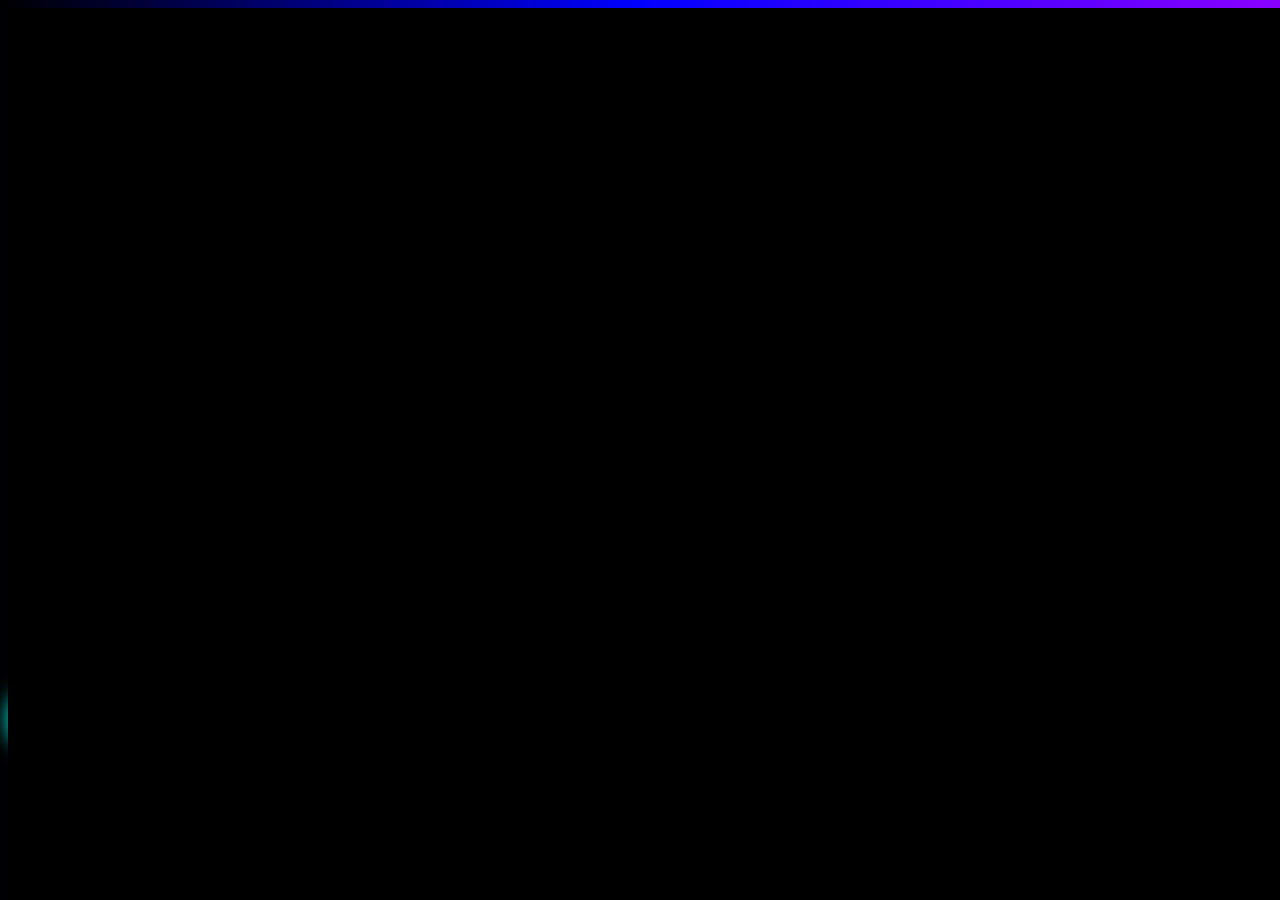
<file: história1.html>
<!DOCTYPE html>
<html lang="pt-br">
<head>
    <meta charset="UTF-8">
    <meta name="viewport" content="width=device-width, initial-scale=1.0">
    <title>Document</title>
    <link rel="stylesheet" href="styleh.css">
    <link rel="icon" href="menu.jpg">
</head>
<body>
    <div class="apar" id="apar"></div>
    <div class="baixo" id="baixo">
        <button class="eng" id="eng">
        </button>
    
    </div>  <button class="men" id="men"></button>

    <div class="more" id="more">
        <button type="button" class="butone" id="butone"></button>
    </div>
    <div class="pa" id="pa">
    <button class="lixeira" id="lixeira"></button>
    <p>Lixeira</p>
</div>
<div class="doc" id="doc">
    <button class="icon" id="icon"></button>
    <p>documentos</p>
</div>

   


    <script type="text/javascript" src="scripth.js"></script>
</body>
</html>
</file>
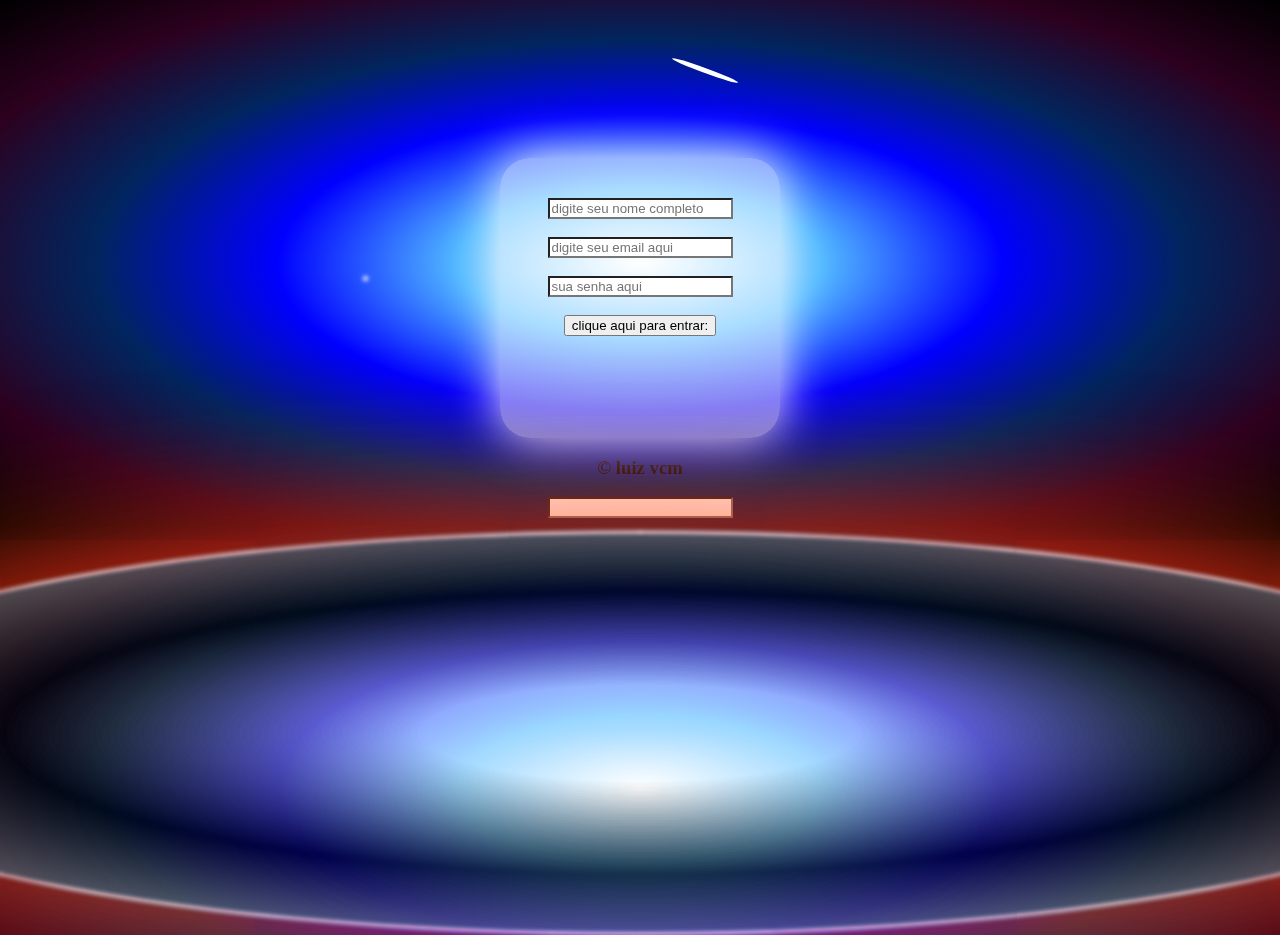
<file: teste1.html>
<!DOCTYPE html>
<html lang="pt-br">
<head>
    <meta charset="UTF-8">
    <meta name="viewport" content="width=device-width, initial-scale=1.0">
    <title>login</title>
    <link rel="stylesheet" href="style2.css">

</head>
<body>
    <div class="meteoro1">
        <div id="meteoro1"></div>
        <div id="meteoro2"></div>
        <div id="meteoro3"></div>
        <div id="meteoro4"></div>
        <div id="meteoro5"></div>
    </div>
    <div class="parte-baixo" id="parte-baixo"></div>
    <div class="down"></div>
    <div class="one" style="background-color:rgba(255, 255, 255, 0.505); width:200px; height:200px;"> 
        <input type="text" id="nome" name="nome" placeholder="digite seu nome completo">
        <br><br>
        <input type="email" id="email" name="email" placeholder="digite seu email aqui">
        <br><br>
        <input type="password" id="senha" name="senha" placeholder="sua senha aqui"><br><br>
        <button id="sla">clique aqui para entrar:</button>
       
    </div>
     <div id="regulamento" class="escondido" style="display:none; ">
        <div class="um">
       
            <h1>1. INTRODUÇÃO</h1>
            <p>Bem-vindo ao LV! Esses Termos de Serviço ("Termos de serviços") governam o uso do jogo e seus recursos.</p>
            
            <h1>2. DIREITOS AUTORAIS E PROPRIEDADE INTELECTUAL</h1>
            <p>O jogo e seus recursos são protegidos por direitos autorais e propriedade intelectual.</p>
            
            <h1>3. USO DO JOGO E SEUS RECURSOS</h1>
            <p>Você concorda em usar o jogo e seus recursos apenas para fins legais e de acordo com esses Termos.</p>
            
            <h1>4. RESPONSABILIDADE DO USUÁRIO</h1>
            <p>Você é responsável por suas ações no jogo e concorda em indenizar a LV por qualquer dano ou perda causada por suas ações.</p>
            
            <h1>5. PRIVACIDADE E SEGURANÇA</h1>
            <p>A LV se compromete a proteger sua privacidade e segurança.</p>
            
            <h1>6. DISPUTAS E RESOLUÇÃO DE CONFLITOS</h1>
            <p>Qualquer disputa ou conflito relacionado ao jogo será resolvido de acordo com as leis da [Jurisdição].</p>
            
            <h1>7. ALTERAÇÕES NOS TERMOS DE SERVIÇO</h1>
            <p>A LV reserva o direito de alterar esses Termos a qualquer momento.</p>
            
            <h1>8. LIMITAÇÃO DE RESPONSABILIDADE</h1>
            <p>A LV não será responsável por qualquer dano ou perda causada por uso indevido do jogo ou seus recursos.</p>
            
            <h1>9. INDEMNIZAÇÃO</h1>
            <p>Você concorda em indenizar a LV por qualquer dano ou perda causada por suas ações no jogo.</p>
            
            <h1>10. LEI APLICÁVEL</h1>
            <p>Esses Termos serão regidos e interpretados de acordo com as leis da [Jurisdição].</p>
            
            <h1>11. JURISDIÇÃO</h1>
            <p>Qualquer disputa ou conflito relacionado ao jogo será resolvido nos tribunais da [Jurisdição].</p>
            
            <h1>12. ACEITAÇÃO DOS TERMOS</h1>
            <p>Ao usar o jogo ou seus recursos, você concorda em estar sujeito a esses Termos.</p>
            
            <h1>14. VERSÃO</h1>

<p>Esses Termos são válidos a partir de [data de validade].</p>

<h1>15. ALTERAÇÕES</h1>

<p>A LV reserva o direito de alterar esses Termos a qualquer momento.</p>


        </div><br><div class="d">
       <a href="">Aceito os Termos de Serviço</a> <br>

<input type="checkbox" id="aceito" name="aceito" >
<label for="aceito">Aceito os Termos de Serviço.</label><br>

<button id="botao-aceito" style="border: 1px double white; border-radius:50px;">Aceito</button>
</div><br><br><br><br>
<div class="saida">
    <button type="button" placeholder="Clique aqui para prosseguir:" id="m">clique aqui para prosseguir:</button>
</div>

    </div>
    <div class="certeza" id="certeza">
        <h2>
            Tem certeza disso...???
        </h2>
        
        <button id="voltar" class="voltar" type="button" placeholder="Voltar" style="width: 200px; height:50px; background-color:transparent; color:red; border-radius: 30px; border:transparent;">voltar</button>
        <button onclick="window.location.href='teste2.html';" id="continuar" class="continuar" type="button" placeholder="Continuar" style="width: 200px; height:50px; background-color:transparent; color:red; border-radius: 30px; border:transparent;">Continuar</button>
    </div>
   
    <footer>
        <p><h3>&copy luiz vcm</h3></p>
    </footer>
    <input>
    <div class="star1" id="star"></div>
    <script type="text/javascript" src="script2.js"></script>

    
</body>
</html>
</file>
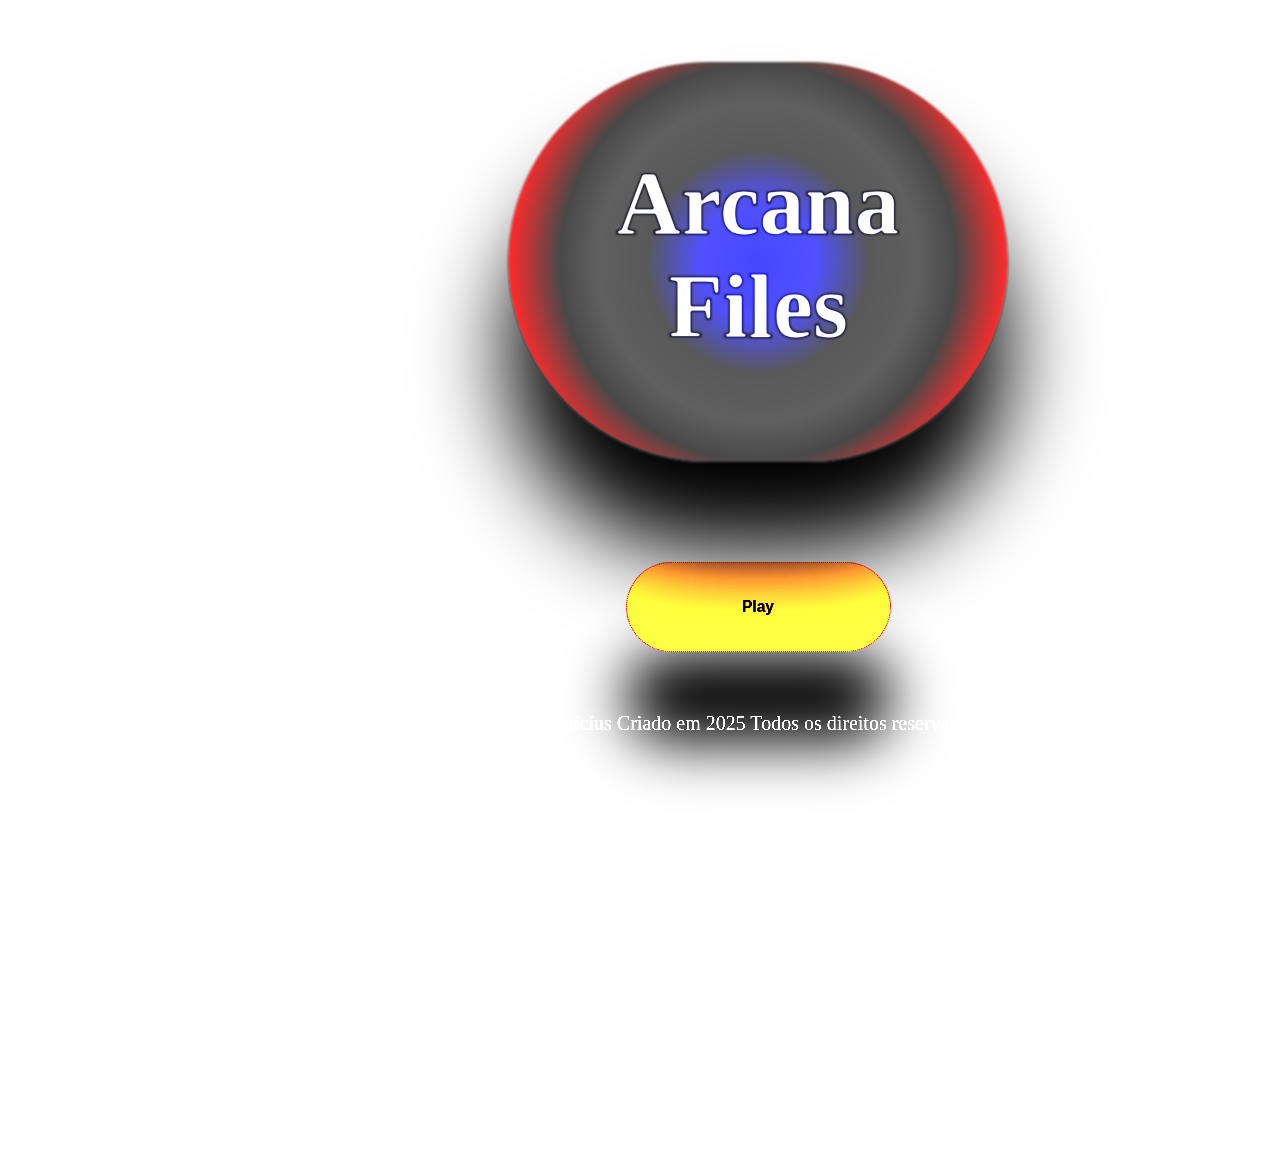
<file: teste2.html>
<!DOCTYPE html>
<html lang="en">
<head>
    <meta charset="UTF-8">
    <meta name="viewport" content="width=device-width, initial-scale=1.0">
    <title>Document</title>
    <link rel="stylesheet" href="style3.css">
    <link rel="preconnect" href="https://fonts.googleapis.com">
    <link rel="preconnect" href="https://fonts.gstatic.com" crossorigin>
    <link href="https://fonts.googleapis.com/css2?family=Bebas+Neue&family=Mountains+of+Christmas:wght@400;700&family=Rubik+Glitch&family=Rubik+Iso&display=swap" rel="stylesheet">
    
</head>
<body id="body"> <div class="w" id="w">
   <div id="titulo" class="titulo">
  
   
      
    <p>Arcana
        <br>
        Files
    </p><br>
   
   </div><div class="h" id="h">
    <button id="play" class="play" type="button" onclick="window.location.href='teste3.html';">
        <h3>Play</h3>
    </button><br>
    <div id="menu" class="menu">
        <button id="new-game" class="new-game">New game</button>
        <button id="continue" class="continue">Continue</button>
        <button id="setting" class="setting">Setting</button>
        <button id="cedits" class="credits">Credits</button>
    </div><br>
    <footer id="rodape" class="rodape">
        &copy; Luiz Vinícius      Criado em 2025  Todos os direitos reservados <audio controls play loop onended="reiniciarInvertido()" id="audio" autoplay> 
        <source src="audio 1.mp3" type="audio/mp3"> 
      </audio>
    </footer></div>
    
    
</div><div id="menu" class="menu">
        <button id="new-game" class="new-game">New game</button>
        <button id="continue" class="continue">Continue</button>
        <button id="setting" class="setting">Setting</button>
        <button id="cedits" class="credits">Credits</button>
    </div>

    <script type="text/javascript" src="script2.js"></script>
</body>
</html>
</file>
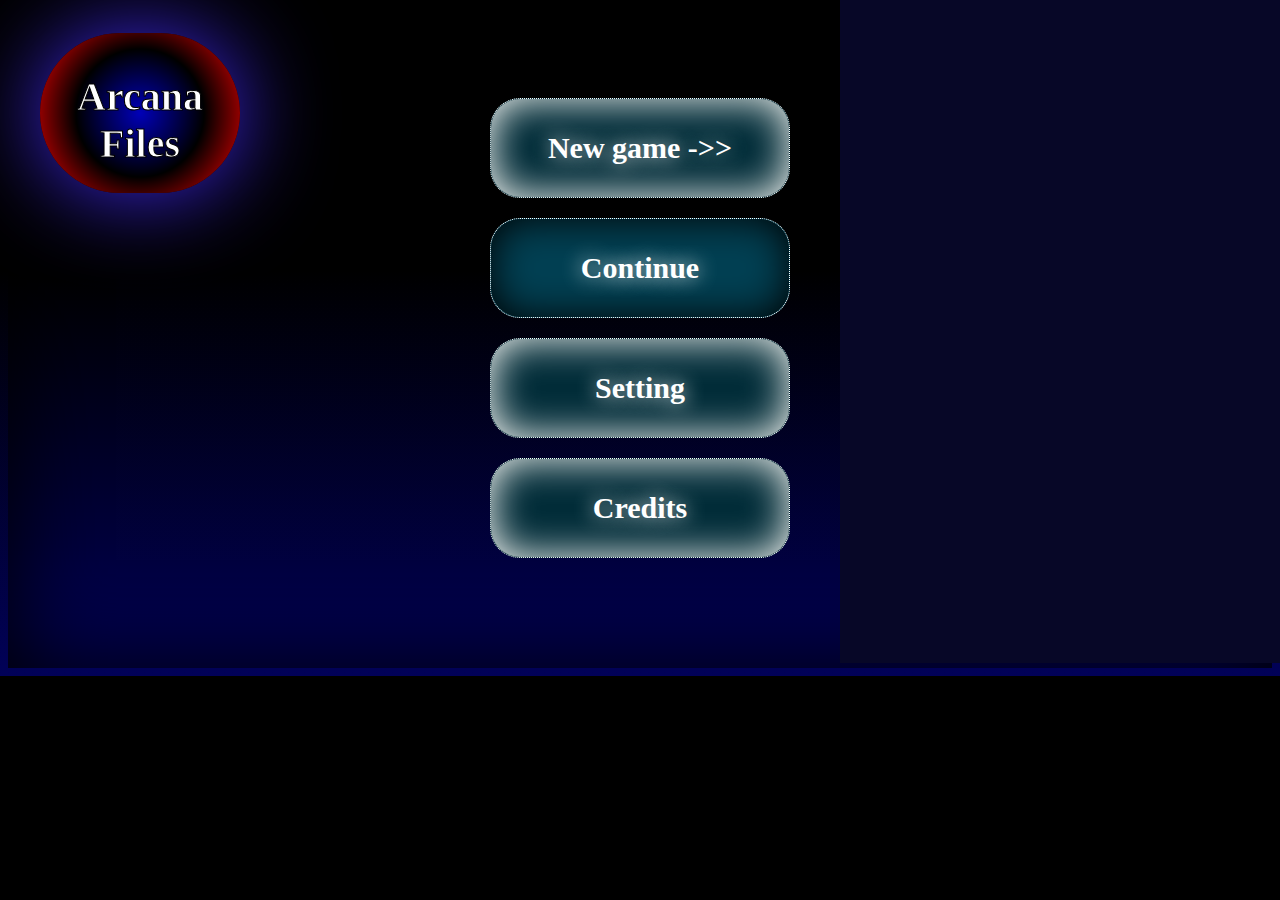
<file: teste3.html>
<!DOCTYPE html>
<html lang="en">
<head>
    <meta charset="UTF-8">
    <meta name="viewport" content="width=device-width, initial-scale=1.0">
    <title>Document</title>
    <link rel="stylesheet" href="style4.css">
</head>
<body>
    <div id="titulo" class="titulo">
  
   
      
        <p>Arcana
            <br>
            Files
        </p><br></div>
    <div id="menu" class="menu">
        <button id="newgame" class="new-game">New game  ->></button>
        <button id="continue" class="continue">Continue</button>
        <button id="setting" class="setting">Setting</button>
        <button id="credits" class="credits">Credits</button>
    </div>
    <div class="new" id="new">
        <button class="menu2" id="very">
            Very Easy
        </button>
        <button class="menu2" id="menu2">
Easy
        </button>
        <button class="menu2" id="menu2">
Medium
        </button>
        <button class="menu2" id="menu2">Hard</button>
    </div>
    
   
 <div class="esconder" id="esconder">
        
    </div>
    <div class="j" id="j">
        <img src="seta.jpg" alt=" imagem seta" class="seta">
        <span>_</span>
        <span>_</span>
        <span>_</span>
        <span>_</span>
        <div class="ls" id="ls">
        <button class="v" id="s">
            Version
        </button><button class="ç" id="s">
            Licenças

        </button><button class="r" id="s">
            Sobre

        </button><button class="q" id="s">
            Como jogar

        </button><button class="h" id="s">
            história explicada

        </button><button class="e" id="s">
            redes sociais:

        </button><button class="n" id="s">
            comentários

        </button><button class="m" id="s">
            mais projetos

        </button>
    </div>
    <div class="me" id="em">
        <span id="me"> MENU</span>
    </div>
    </div>
    
    <div class="gh" id="gh">
    <div class="y" id="y">
        <p><b>Certeza desta escolha?</b></p>
        <div class="bo" id="bo">
        <button class="nao" id="nao">
            Não, quero escolher novamente.
        </button>
        <button class="sim" id="sim">
            Sim, tenho certeza.
        </button>
       
      </div>
      
    </div> <h6 style="color:white; text-shadow: 0 0 10px white;">poderá mudar posteriormente</h6>
</div>
 <div class="vw" id="vw">
    <video controls class="bn">
        <source src="">
    </video>
    <button class="con" id="con" onclick="window.location.href='história1.html';">
        Prosseguir.
    </button>
 </div>
 <audio controls class="qwe" autoplay loop >
    <source src="vento.mp3" type="audio/mp3" >
 </audio>
 
     <script type="text/javascript" src="teste3.js"></script>

</body>
</html>
</file>
<file: styleh.css>
body{
    background:linear-gradient(130deg, black, blue, rgb(140, 0, 255));
   justify-content:center;
   align-items:center;
  
    box-shadow: inset 0 0 50px black;
    transition:  bot 2s infinite;
    overflow: hidden;
}
@keyframes bot {
   0%{
      background:linear-gradient(130deg, black, blue, rgb(140, 0, 255));
      transform: rotate(none);
   }
   100%{
      background:linear-gradient(130deg, black, blue, rgb(140, 0, 255));
      transform: rotate(270deg);
   }
   
}
.baixo{
    background: linear-gradient(120deg, white, rgb(185, 185, 185), white);
    width:1600px;
    height:60px;
    position:fixed;
    margin-top: 680px;
    border-radius:30px;
    border:1px solid black;
    z-index: 8;
    box-shadow: 0 0 20px rgb(0, 255, 238);
}
.eng{
    width:40px;
    height:40px;
    align-items:center;
    align-content:center;
    justify-content:center;
    text-align:center;
    background-image: url(set.jpg);
    background-size:40px;
    border:none;
    position:fixed;
    margin-left:1470px;
    margin-top:6px;
    
}
.men{
    width:40px;
    height:40px;
    background-image: url(menu2.jpg);
    background-size:40px;
    position:fixed;
    margin-top:687px;
    margin-bottom: 5px;
    margin-right:500px;
    box-shadow: inset 0 0 10px black;
    margin-left: 20px;
    z-index:9;
    
}
 .more{
    width:500px;
    height:670px;
    background-color:white;
    position:fixed;
    margin-bottom:20px;
    border-radius:30px;
    opacity:0;
    z-index: 8;
 }
 .lixeira{
    background-image:url(lixo.jpg);
    background-size:50px;
    width:55px;
    height:100px;
    background-repeat: no-repeat;
    filter: pixelate(30px);
   
    border-radius:10px;
 }
 .pa{
    display:flex;
    flex-direction:column;
    width:130px;
    height:120px;
    position:fixed;
    margin-bottom: 500px;
    margin-right:800px;
    align-items:center;
    align-content:center;
    text-align:center;
    justify-content:center;

 }
 p{
    color:white;
 }
 .pa:hover{
    background-color:rgba(0, 0, 255, 0.555);
    filter: hue-rotate(180deg);
 }

 .icon{
   background-image:url(https://upload.wikimedia.org/wikipedia/commons/thumb/4/4f/Document-open.svg/1024px-Document-open.svg.png);
   background-size:65px;
   width:70px;
   height:70px;
   background-repeat: no-repeat;
   filter:pixelate(30px);
   background-color:transparent;

   
 }
 button{
   background-color:transparent;
   border:none;
 }
 .doc{
   display:flex;
   flex-direction:column;
   position:fixed;
   margin-top:0px;
   margin-left:130px;
 }
 .apar{
   animation: ap 5s forwards;
   position:fixed;
   width:1600px;
   height:1300px;
   background-color:black;
   z-index: 29;
 }
 @keyframes ap {
   0%{
      opacity:1;
      display:block;
   }
   90%{
      opacity:0;
      display:block;
   }
   100%{
      opacity:0;
      display:none;
   }
 }

 .butone{
   background-image:url(https://upload.wikimedia.org/wikipedia/commons/thumb/1/1e/Emoji_u274c.svg/120px-Emoji_u274c.svg.png);
   background-size: 20px; ;
   background-repeat: no-repeat;
   width:20px;
   height:20px;
   margin-left:470px;
   margin-top:10px;
 }
 .butone:hover{
   background-color:rgba(0, 0, 255, 0.322);
 }
</file>
<file: style2.css>
body{
    background:radial-gradient( #fff, #52baff,blue ,rgb(1, 37, 94),rgb(44, 1, 31), #000000); /*impor propriedade de gradient(degradê) em um fundo. "to right = para direita"*/
    display:flex; /* display é a forma de como os itens vão se organizar (no caso serão flexíveis)*/
    flex-direction:column;/*direção desse display, no caso, todos os itens serão organizados em forma de "coluna"*/
    justify-content: center; /*justificativa do conteúdo para o centro*/
    align-items:center;/* alinhamento dos itens internos para o centro*/
    align-content:center;/*alinhamento dos conteúdos para o centro*/
    text-align:center;/*alinhamento de textos internos para o centro*/
    background-color:transparent;/*cor de fundo*/
    background-position:50% 50%;
    background-size:cover;
    overflow: hidden;
    filter:contrast(100%);
    border:1px white; /*borda do item (tamanho de 1 pixel branco) */
}
.down{
    padding:50px;/*preenchimento interno*/
    width:50px;/*largura do item*/
    height:50px;/*altura do item*/
   

}
.one{
    background-color:rgb(0, 235, 4);
    padding:40px;
    width:110px;
    height:90px;
    box-shadow: 0 0 50px  white ;
    filter:saturate(200%);
    transition:scale() 0.5s;/*transição, uma propriedade usada para definir um evento no CSS. No caso é uma escala que tem 0.5 segundos para que aconteça 100%*/
    border-radius:30px;

}
.one:hover{ /*sub-classe onde "hover" é a propriedade que usamos quando o cursos passa em cima do item, podendo animar, trocar cor, etc. mas só vale quando for em cima*/
    border: 2px solid white;
    box-shadow:inset 1px 1px 0 #fff, inset 2px 2px 0 #000; /*esse é uma propriedade usada para designar sombras. No caso é a sombra da caixa*/
}

 

.one:hover{
    animation: efeito 0.6s forwards, efeitp-reverso 0.6s forwards 0.6s;/*anteriormente, após definir o tempo que se completa 100% tal evento. aqui foi definido a propriedade de realizar uma animação dentro de 0.6 segundos, que foi nomeado com "efeito"*/
   /* box-shadow:0 0 30px rgba(0, 0, 0, 0.674);*/
    border-radius: 30px;/*essa é a propriedade de arredondamento da borda*/

}
@keyframes efeito { /*aqui pegamos o elemento da animação anterior "efeito"*/
    0%{ /*quando esse efeito não é ativado*/
        transform: scale(1);/*a escala inicial é igual a 1*/
        border-radius: 0;/*a borda arredondada não existe inicialmente*/
        background-color:#ffffff73;/*a cor de fundo inicial é essa*/
        box-shadow: 0 0 0;/*sem sombra inicial*/
    }
    100%{/*quando ativada...*/
        transform: scale(1.2);/* a escala final é de 1.2*/
        border-radius:50px;/*a borda arredondada final é de 50 pixel*/
        background-color:#ffffffb6;/*a cor de fundo muda para esta*/
        box-shadow: 0 0 35px rgba(0, 0, 0, 0.712);/*agora temos uma sombra na parte final*/
    }/*lembrando que tudo isso é realizado apenas dentro do tempo que foi definido anteriormente. No caso so vai completar 100% depois de 0.6 segundos*/
    
}


input{
    background-color:#ffffff;
}
p{
    text-shadow:yellow;
}
input:hover{
   /* animation: efeitos 0.6s forwards;*/
    cursor:pointer;
    background-image:linear-gradient(to left,#fff 50%, #59ffbd 60%, #61fff4 70%, #52c0ff 80%, #0099ff 90%);
    background-size:200% 100%;
    animation: animacao 1s forwards;
    color:#000;

}
@keyframes animacao{
    0%{
        background-position: 100% 0;
        transition: scale(1);
        box-shadow:0 0 0  rgba(0, 0, 0, 0.285);

    }
    100%{
        background-position: 0% 0;
        transition:scale(2);
        box-shadow:12px 10px 5px rgba(0, 0, 0, 0.285);
    }
} 
.escondido{
   width:700px;
   height:200px;
   background-color:#000000;
   color:white;
   padding:100px;
   position:fixed;
  
   border:none;
   border-radius: 20px;
   margin-top:100px;
   margin-bottom:100px;
   margin-left:330px;
   margin-right:330px;
   overflow: hidden;
   overflow-y:auto;
   
  
   box-shadow:0 0 80px black;
   text-align:left;

}
.escondido::-webkit-scrollbar{
    display:none;
}
.um{
    border-bottom:5px solid white;
    border-radius:5px;
    box-shadow:  0 2px  0 0 rgb(83, 78, 78);
    
}
.d{
   text-decoration: underline;;
}
.saida{
        text-align:center;
        align-items:center;
        justify-content:center;
        align-content:center;
}
#m{
   padding:30px;
    color:black;
    background-color:white;
    text-shadow:0 0 12px 15px white;
    text-align:center;
    border-radius:30px;
    border: 1px solid gold;
    overflow: hidden;
    overflow-x: auto;
    font-size:20px;

}
#m:hover{
    animation: desenho 0.5s forwards;
}
@keyframes desenho {
    0%{
        color:black;
        background-color:white;
        border:1px solid gold;
        text-shadow: 0 0 12px 15px white;
        box-shadow:none;
    }
    100%{
        color:rgb(107, 23, 23);
        background-color:black;
        border: 2px solid red;
        box-shadow:0 5px 12px 10px red;
        text-shadow: 0 0 12px 15px red;
    }
}



.certeza{
    position:fixed;
    margin-top:100px;
    margin-bottom:100px;
    margin-left:330px;
    margin-right:330px;
    display:none;
    border:2px double red;
    padding:40px;
    font-size:50px;
    color:white;
    background-color:black;
    flex-direction:column;
    text-align:center;
    align-items:center;
    justify-content:center;
    align-content:center;
    width:1300px;
    height:800px;
   

}
.botoes{
    display:flex;
    flex-direction:row;
}
#voltar:hover, #continuar:hover{
       box-shadow: 0 0 0 1px red;
       cursor:pointer;
}

.star1{
    width:5px;
    height:5px;
    border:none;
    border-radius:100%;
    box-shadow:0 0 60px white;
    position:fixed;
    margin: 60px 580px 30px 30px;
    background-color:white;
    animation: star1 3s infinite;
    filter: blur(2px);
}
@keyframes star1 {
    0%{
        opacity:0;
    }
    33%{
        opacity:0.8;
       
    
    }
    66%{
     opacity:0;
    }
    99%{
        opacity:0.8;
    }
}
.parte-baixo{
    width:1800px;
    height:400px;
    background:radial-gradient(rgba(255, 255, 255, 0.365), rgba(0, 0, 0, 0.705), rgba(128, 128, 128, 0.705));
    position:fixed;
    margin: 940px 0 0 0;
    z-index: 80;
    overflow:hidden;
    filter: blur(2px) brightness(200%) opacity(100%);
    background-position: 50% 50%;
    box-shadow:  0 0 160px rgb(255, 30, 0);
    border-radius: 100%;
    border:2px dotted white;
}
#meteoro1{
    background-color:white;
    width:70px;
    height:5px;
    position:fixed;
   
    margin:60px 400px 0 30px;
    transform: rotate(200deg);
    border-radius:90%;


}
</file>
<file: style3.css>
.uno{
margin-top:10px;
margin-left:10px;
width:330px;
height:200px;
background-color:black;
border:transparent;
border-radius:20px;
color:white;
}
body{
    background-image: url(https://giffiles.alphacoders.com/105/105408.gif);
    background-size: cover;
   background-repeat: no-repeat;
    background-position:center;
    text-align:center;
    align-items:center;
    align-content:center;
    justify-content:center;
    display:flex;
    flex-direction:column;
   filter:contrast(300%);
   overflow: hidden;
   width:900px;
   height:750px;
   
   

}
.titulo{
   
    align-items:center;
    justify-content:center;
    align-content:center;
    text-align:center;
    font-family: "Mountains of Christmas", serif;
  font-weight: 700;
  font-style: normal;
  
  margin-top:60px;
  color:white;
  background:radial-gradient(circle at center, rgba(0, 0, 255, 0.721), #0000009f, rgb(255, 0, 0));
 border:none;
 box-shadow:0 90px 90px rgb(0, 0, 0);
  width:500px;
  height:400px;
  
  margin-bottom:100px;
  border-radius:300px;
  -webkit-text-stroke: 1px #000;
  box-direction: underline;
  filter:blur(1px);
  
  
  


  
}
p{
    font-size:90px;
}

.play{
  width:265px;
  height:90px;
  text-align:center;
  align-items:center;
  justify-content:center;
  background-color:rgba(255, 191, 0, 0.737);
  border-radius:50px;
  
  box-shadow:0 90px 60px black;
  border: 1px dotted red;
}
.rodape{
  font-size:20px;
  margin-bottom:200px;
  color:white;
  text-align:center;
  width:1200px;
padding:30px;

}
.h{
  margin-bottom:200px;
  
}
.play:hover{
  animation: play 0.5s forwards;
}
@keyframes play {
  0%{
    width:265px;
  height:90px;
  text-align:center;
  align-items:center;
  justify-content:center;
  background-color:rgba(255, 191, 0, 0.737);
  border-radius:50px;
  
  box-shadow:0 90px 60px black;
  border: 1px dotted red;

  }
  100%{
    transform:scale(1.1);
    text-shadow: 0 0 20px white;
    background-color:rgb(14, 14, 148);
    border: 2px solid rgb(2, 18, 54);
    box-shadow:inset 0 1px 60px black;
    color:white;

  }
  
}
.menu button{
  display:none;
  
  margin-top: 70px;
  margin-right:330px;
  margin-left:330px;
  margin-bottom:110px;
  width:500px;
  height:400px;
  background-color:white;
 
 
}
.w{
  margin-left:600px;
  margin-top:400px;
  justify-content:center;
  align-items:center;
  align-content:center;
  text-align:center;
  display:flex;
  flex-direction:column;
  width:max-content;
  height:max-content;
  box-shadow:indet 0 0 80px rgb(218, 0, 0);
}

.titulo:hover {
  animation: borda 5s infinite;}

@keyframes borda {
  0%{
    border-color:4px solid rgba(198, 175, 0, 0.5);
  }
  25%{
    border-color: 4px solid rgba(198, 175, 0, 0.8);
    
  
  }
  50%{
    border-color:4px solid rgba(198, 175, 0, 1);
   
  }
  75%{
    border-color: 4px solid rgba(198, 175, 0, 0.8);
  
  }
  100%{
    border-color: 4px solid rgba(198, 175, 0, 0.5);
  
  }
}

  
  audio{
width:50px;
height:30px;
opacity: 0.0;
  }
</file>
<file: style4.css>
.menu{    /* pegando a classe da tag*/
    display:flex;
    flex-direction:column;
    margin-top: 70px;
    margin-right:330px;
    margin-left:330px;
    margin-bottom:110px;
   
    background-color:transparent; /*cor de fundo*/ 
    
    color:black;    /*cor das letras*/
    align-items:center;
    justify-content:center; /* é usado para colocar todo o conteúdo para o centro verticalmente*/
    text-align:center;
    align-content:center; /*é usado para colocar todo o conteúdo para o centro horizontalmente*/
    
   
  }
 
  body{
    display:flex;  /*flex = flexionado*/
    flex-direction:column; /*column = coluna*/
    text-align:center;
   
    align-items:center;
    justify-content:center;
    background:linear-gradient(to bottom, black 40%, rgb(1, 1, 88) );
    box-shadow:inset 0 0 90px black;
    overflow:hidden;
   
  }
  .new-game, .setting, .credits{
    width:300px; /*largura*/
    height:100px; /*altura*/
    border:1px dotted white; /*1px = ao tamanho do desenho dessa borda, dotted = borda com bolinhas*/
    margin-top:20px;
    border-radius:30px; /*border = borda, radius = raio*/
    background-color:rgb(0, 44, 56);
    box-shadow:inset 0 0 40px rgb(255, 255, 251);
    font-family: Georgia, 'Times New Roman', Times, serif;
    font-weight:600;
    font-size:30px;
    color:white;
    text-shadow:0 0 20px white;



  }
  .new-game:hover, .credits:hover, .setting:hover{
    animation: perna 0.5s forwards;
  }
  @keyframes perna{
    0%{
        width:300px;
        height:100px;
        border:1px dotted white;
        margin-top:20px;
        border-radius:30px;
        background-color:rgb(0, 44, 56);
        box-shadow:inset 0 0 40px rgb(255, 255, 251);
        font-family: Georgia, 'Times New Roman', Times, serif;
        font-weight:600;
        font-size:30px;
        color:white;
        text-shadow:0 0 20px white;
        text-decoration: none;
        cursor:pointer;
        

    }
    100%{
        transform: scale(1.1);
        border-left: 15px dotted rgb(255, 255, 255);
        border-radius:20px;
        border-right:15px dotted rgb(255, 255, 255);
        box-shadow: inset 0 0 50px rgb(0, 0, 0);
        text-decoration:underline;
        background-color:rgb(143, 16, 16);
        margin-top:30px;
        cursor:grab;
    
       
        

     
    }
  }
  .continue{
    width:300px;
    height:100px;
    border:1px dotted white;
    margin-top:20px;
    border-radius:30px;
    background-color:rgb(2, 64, 83);
    box-shadow:inset 0 0 40px rgb(0, 0, 0);
    font-family: Georgia, 'Times New Roman', Times, serif;
    font-weight:600;
    font-size:30px;
    color:white;
    text-shadow:0 0 20px white;
    text-decoration: none;
  }
  .titulo{
   
    align-items:center;
    justify-content:center;
    align-content:center;
    text-align:center;
    font-family: "Mountains of Christmas", serif;
  font-weight: 700;
  font-style: normal;
  
 margin-top:150px;
  color:white;
  background:radial-gradient(circle at center, rgba(0, 0, 255, 0.721), #0000009f, rgb(255, 0, 0));
 border:none;
 box-shadow:0 0px 90px rgb(62, 39, 238);
  width:200px;
  height:160px;
  margin-right:1000px;
  margin-bottom:600px;
  border-radius:300px;
  -webkit-text-stroke: 1px #000;
  box-direction: underline;
  font-size:40px;
  position:fixed;

  
  }
  #new{
    width:170px;
    height:300px;
    background-color:#0088ff47;
    
    margin-top:50px;
    margin-bottom:240px;
    margin-left:700px;
    margin-right:200px;
    display:block;
  
    align-items:center;
    align-content:center;
    justify-content:center;
    text-align:center;
    position:fixed;
    border-radius:30px;
    box-shadow:inset 0 0 60px black;
    border: 1px solid white;
    opacity:0;
    
   
  }
  .new .menu2{
    width:150px;
    height:40px;
    background-color:rgb(27, 27, 128);
    margin-top:20px;
    border:none;
    font-size:20px;
    font-weight: 600;
    font-family:'Lucida Sans', 'Lucida Sans Regular', 'Lucida Grande', 'Lucida Sans Unicode', Geneva, Verdana, sans-serif;
    color:rgb(205, 255, 254);
    box-shadow:inset 0 0 40px rgb(0, 0, 0);
    border: 1px solid white;
    text-shadow: 0 0 10px white;

  }
  .menu2:hover{
       border:4px dotted rgb(51, 255, 0);
       color:rgb(64, 255, 0);
  }
  .new:hover{
    animation: tra 2s forwards;
  }
  @keyframes tra {
    0%{
        opacity:0;
    }
    
    100%{
        opacity:1;
    }
  }

  .seta{
    width:50px;
    height:50px;
    border-radius:50px;
    transform:rotate(-14deg);
    box-shadow: 0 0 40px blue;
   margin-right:10px;
    background-color:#000;
    border: 5px solid transparent;
    animation: i 0.4s forwards;
  }
  @keyframes i {
    0%{
      
      width:50px;
      height:50px;
      border-radius:50px;
      transform:rotate(-194deg);
      box-shadow: 0 0 40px blue;
    }
    100%{
      transform: rotate(-14deg);
    }
    
  }

  .r, .e, .q, .n, .m, .ç, .h, .v{

    width:300px;
    height:50px;
    margin-bottom:5px;
    background-color:rgba(0, 119, 255, 0.312);
    color:rgb(255, 255, 255);
    text-shadow: 0 0 10px rgb(0, 0, 0);
    box-shadow:inset 0 0 40px rgb(255, 255, 255);
    border:3px dotted black;

  }
  .ls{
    display:flex;
    flex-direction:column;
    width:400px;
    height:500px;
    align-items:center;
    justify-content:center;
    text-align:center;
    background-color:rgb(14, 14, 50);
    box-shadow: 0 0 60px black;
    border-radius:20px;
    

  }
  .j{
    display:flex;
    flex-direction:row;
    position:fixed;
    margin-top:10px;
    margin-left:1850px;
    margin-bottom:70px;
    animation: js 0.4s forwards;
    z-index: 1;
  }
  #s:hover{
    color:#000;
    border: 3px solid rgb(81, 0, 243);
    margin-top:5px;
    animation: d 0.4s forwards;
  }
  @keyframes d {
    0%{color:#ffffff;
      border: 3px dotted rgb(0, 0, 0);
      margin-top:0px;
      margin-bottom: 5px;
      font-size:2px;
      background-color:rgb(19, 74, 95);
      

    }
    100%{
      color:#ffffff;
    border-right: 10px solid rgb(0, 4, 255);
    border-left: 10px solid rgb(0, 4, 255);
    margin-top:5px;
    margin-bottom:10px;
    box-shadow:  0 0 10px #0080ff;
    font-size:24px;
    text-shadow: 0 0 20px rgb(255, 255, 255);
    background-color:rgb(128, 198, 223);

    
    
      
  }

    
  }
  .j:hover{
    animation: j 0.4s forwards;
  }

  @keyframes j {
    0%{
      display:flex;
    flex-direction:row;
    position:fixed;
    margin-top:10px;
    margin-left:1850px;
    margin-bottom:70px;

    }
    100%{
      margin-left:1000px;
    }
    
  }
  @keyframes js {
    0%{  
      display:flex;
      flex-direction:row;
      position:fixed;
      margin-top:10px;
      margin-left:1000px;
      margin-bottom:70px;
  

    }
    100%{
      margin-left:1850px;
    }
    
  }
  span{
    font-size:15px;
    color:white;
  }
  #me{
    font-size:40px;
    color:white;
    background-color:rgb(14, 14, 50);
    width:70px;
    height:40px;
    text-shadow: 0 0 20px white;

  }
  .me{
    transform: rotate(90deg);
    margin-top:150px;
    margin-bottom:140px;
    position:fixed;
    margin-left:420px;
  }

  .seta:hover{
    animation: g 0.5s forwards;
  }
  @keyframes g {
    0%{
      width:50px;
    height:50px;
    border-radius:50px;
    transform:rotate(-14deg);
    box-shadow: 0 0 40px blue;
   
    background-color:#000; 
    }
    100%{
      transform:rotate(-194deg);
    }
    
  }
  .esconder{
    background-color:rgb(7, 7, 39);
    width:600px;
    height:700px;
    position:fixed;
    margin-left:1000px;
    margin-bottom:60px;
    margin-top:10px;
    z-index: 2;
    animation: a 0.7s forwards;
  }
  @keyframes a {
    0%{
      background-color:rgb(7, 7, 39);
    width:2400px;
    height:1000px;
    position:fixed;
    margin-left:0px;
    margin-bottom:0px;
    margin-top:0px;
    z-index: 2;
    
    }
    100%{
     margin-left: 2300px;
    }
    
  }

  .y{
    display:flex;
    flex-direction:column;
  font-size:25px;
    color:white;
    text-shadow: 0 0 30px white;
    text-align:center;
    align-content:center;
    align-items:center;
    justify-content:center;
    background-color:rgb(7, 7, 39);
    box-shadow: 5px 7px 9px black;
    width:600px;

  }
  .bo{
    display:flex;
    flex-direction:row;
    position:fixed;
    margin-top:300px;
   

  }
  .sim,.nao{
    width:270px;
    height:90px;
    background-color:#000;
    color:blue;
    font-size:16px;
    text-shadow: 0 0 20px blue;
    box-shadow: 0 0 40px black;
    margin-right:10px;
    margin-left:10px;
    border-radius:60px;
    text-align:cente;
    align-items:center;
    justify-content:center;
    align-content:center;
    border:none;
   

  }
  .gh{
    display:block;
    border:2px solid white;
    position:fixed;
    margin-bottom:1400px;
    margin-right:500px;
    margin-left:500px;
    z-index: 5;
    width:600px;
    height:300px;
    box-shadow: 0 0 90px black;
    background-color:rgb(7, 7, 39);
    
  }
  .sim:hover, .nao:hover{
    font-size:17px;
    border:white;
    box-shadow: 0 0 40px blue;
    color:aqua;
    text-shadow: 0 0 10px aqua;
  }
  .vw{
    width:1700px;
    height:1200px;
    background-color:#000000;
    position:fixed;
    display:flex;
    z-index: 8;
    margin-bottom:2800px;
    text-align:center;
    align-content:center;
    align-items:center;
    justify-content:center;
border: 1px solid white;
display:flex;
flex-direction:column;
  }
  .con{
    color:white;
  
    border:none;
    width:400px;
    height:200px;
    background-color:#1e1e1e;
    box-shadow:inset 0 0 90px black;
    text-shadow: 0 0 10px white;
    font-size:15px;
    margin-bottom:300px;
    margin-top:1100px;
    opacity:0;
/*animation: bm 60s forwards;*/

  }
  @keyframes bm {
    0%{
      opacity: 0;
    }
    100%{
      opacity:1;
    }
    
  }
  .con:hover{
    text-decoration: underline;
  }
  .bn{
    width:1500px;
    height:600px;
    position:fixed;
    margin-top:100px;
  }

  .qwe{
    width:200px;
    height:50px;
    position:fixed;
    margin-top:600px;
    opacity:0;
    background-color:transparent;
    
  }
</file>
